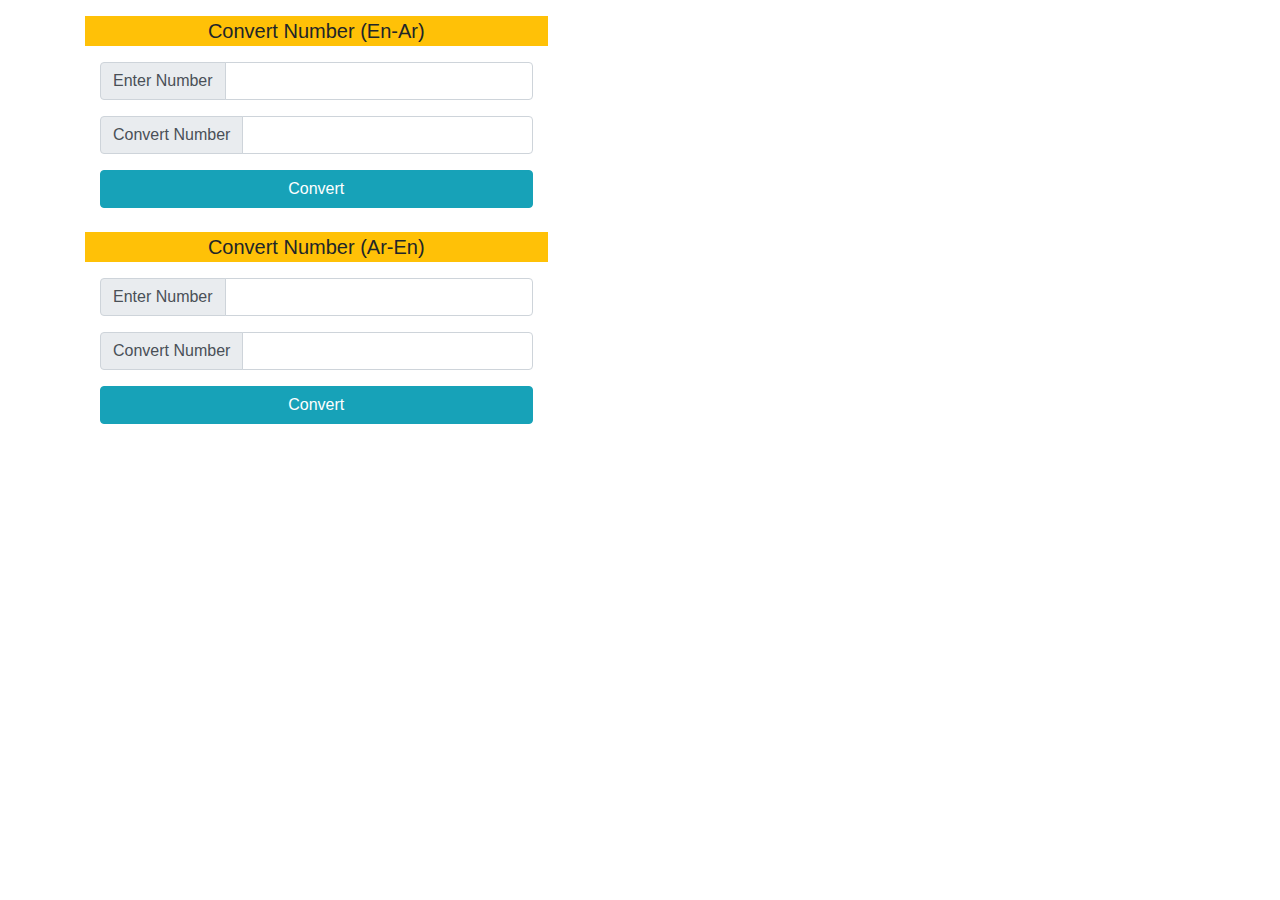
<file: index.html>
<html lang="en">
<head>
    <meta charset="UTF-8">
    <meta name="viewport" content="width=device-width, initial-scale=1.0">
    <title>Convert-Number</title>

    <!-- Bootstrap css  -->
    <link rel="stylesheet" href="/lib//bootstrap-4.5.3-dist/css/bootstrap.css">

    <!-- Stile css -->
    <link rel="stylesheet" href="/stile.css">

</head>
<body>
    <div class="container">
        <div class="mt-3">

            <div class="col-5 bg-warning panel">
                <p>Convert Number (En-Ar)</p>
            </div>

            <div class="col-5">
                <div class="input-group mb-3">
                    <div class="input-group-prepend">
                        <span class="input-group-text" id="basic-addon1">Enter Number</span>
                    </div>
                    <input id="enternumberEA" type="text" class="form-control" aria-label="Username"
                        aria-describedby="basic-addon1">
                </div>
            </div>

            <div class="col-5">
                <div class="input-group mb-3">
                    <div class="input-group-prepend">
                        <span class="input-group-text" id="basic-addon1">Convert Number</span>
                    </div>
                    <input id="convertnumberEA" type="text" class="form-control" aria-label="Username"
                        aria-describedby="basic-addon1">
                </div>

                <button id="convertEA" type="button" class="btn btn-info col">Convert</button>
            </div>

            <br>
            <div class="col-5 bg-warning panel">
                <p>Convert Number (Ar-En)</p>
            </div>

            <div class="col-5">
                <div class="input-group mb-3">
                    <div class="input-group-prepend">
                        <span class="input-group-text" id="basic-addon1">Enter Number</span>
                    </div>
                    <input id="enternumberAE" type="text" class="form-control" aria-label="Username"
                        aria-describedby="basic-addon1">
                </div>
            </div>

            <div class="col-5">
                <div class="input-group mb-3">
                    <div class="input-group-prepend">
                        <span class="input-group-text" id="basic-addon1">Convert Number</span>
                    </div>
                    <input id="convertnumberAE" type="text" class="form-control" aria-label="Username"
                        aria-describedby="basic-addon1">
                </div>

                <button id="convertAE" type="button" class="btn btn-info col">Convert</button>
            </div>

            <br>

        </div>

    </div>
    <script src="/lib/jquery-3.5.1/jquery-3.5.1.js"></script>
    <script src="/lib/bootstrap-4.5.3-dist/js/bootstrap.js"></script>
    <script src="/lib/Latin-To-Arabic-Number-Converter-jQuery-latin2Arabic/latin2Arabic.jquery.js"></script>
    <script src="/script.js"></script>
</body>
</html>
</file>
<file: stile.css>
.panel
{
    text-align: center;
    font-size: 20px;
}
</file>
